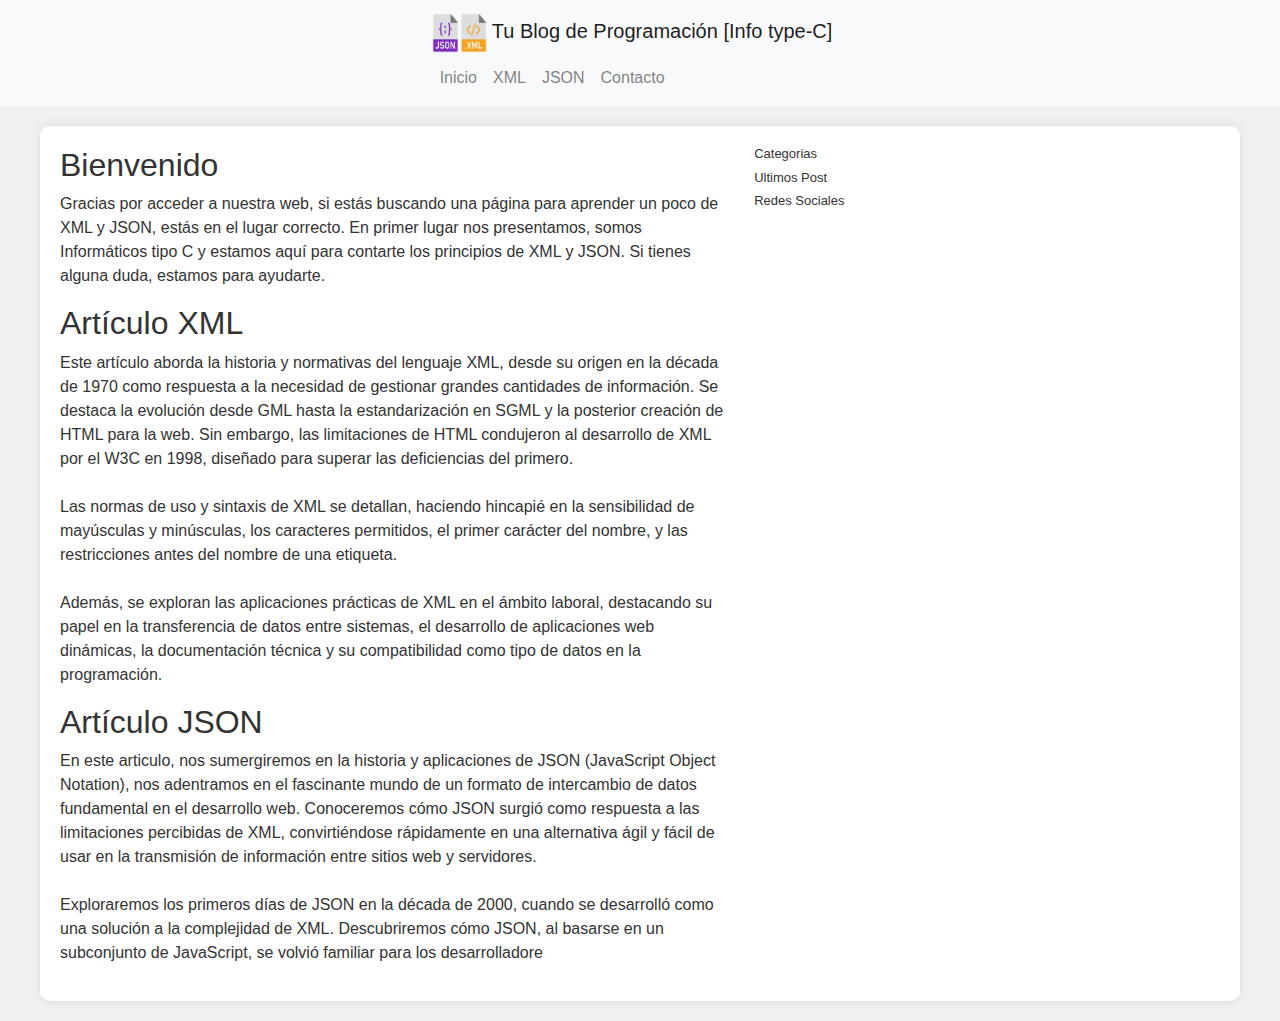
<file: Hito segundo trimestre Lenguaje de marcas/index.html>
<!DOCTYPE html>
<html lang="es">
<head>
    <meta charset="UTF-8">
    <meta name="viewport" content="width=device-width, initial-scale=1">
    <title>Blog de Programación</title>
    <link rel="stylesheet" href="https://stackpath.bootstrapcdn.com/bootstrap/4.3.1/css/bootstrap.min.css">
    <link rel="stylesheet" href="styles/styles.css">
  
    
    </style>
</head>
<body>

<nav class="navbar navbar-expand-lg navbar-light bg-light justify-content-center">
    <div class="mx-auto">
        <a class="navbar-brand" href="#">
            <img src="Multimedia/image2-removebg-preview.png" width="55" height="40" alt="">
            Tu Blog de Programación [Info type-C]
        </a>
        <ul class="navbar-nav mr-auto">
            <li class="nav-item"><a class="nav-link" href="index.html">Inicio</a></li>
            <li class="nav-item"><a class="nav-link" href="nav/xml.html">XML</a></li>
            <li class="nav-item"><a class="nav-link" href="nav/json.html">JSON</a></li>
            <li class="nav-item"><a class="nav-link" href="nav/contacto.html">Contacto</a></li>
        </ul>
    </div>
</nav>

<div class="container">
    <div class="row">
        <div class="col-md-7">
            <article>
                <h2>Bienvenido</h2>
                <p>Gracias por acceder a nuestra web, si estás buscando una página para aprender 
                    un poco de XML y JSON, estás en el lugar correcto. En primer
                    lugar nos presentamos, somos Informáticos tipo C y estamos aquí para contarte 
                    los principios de XML y JSON. Si tienes alguna duda, estamos para ayudarte.
                </p>
            </article>
            <article>
                <h2>Artículo XML</h2>
                <p>
                    Este artículo aborda la historia y normativas del lenguaje XML, desde su origen en la década de 1970 
                    como respuesta a la necesidad de gestionar grandes cantidades de información. Se destaca la evolución 
                    desde GML hasta la estandarización en SGML y la posterior creación de HTML para la web. Sin embargo, 
                    las limitaciones de HTML condujeron al desarrollo de XML por el W3C en 1998, diseñado para superar las 
                    deficiencias del primero.
                    <br><br>
                    Las normas de uso y sintaxis de XML se detallan, haciendo hincapié en la sensibilidad de 
                    mayúsculas y minúsculas, los caracteres permitidos, el primer carácter del nombre, y las restricciones antes 
                    del nombre de una etiqueta.
                    <br><br>
                    Además, se exploran las aplicaciones prácticas de XML en el ámbito laboral, 
                    destacando su papel en la transferencia de datos entre sistemas, el desarrollo 
                    de aplicaciones web dinámicas, la documentación técnica y su compatibilidad como 
                    tipo de datos en la programación.</p>
            </article>
            <article>
                <h2>Artículo JSON</h2>
                <p>
                    En este articulo, nos sumergiremos en la historia y aplicaciones de JSON (JavaScript Object Notation), nos adentramos en 
                    el fascinante mundo de un formato de intercambio de datos fundamental en el desarrollo web. Conoceremos 
                    cómo JSON surgió como respuesta a las limitaciones percibidas de XML, convirtiéndose rápidamente en una 
                    alternativa ágil y fácil de usar en la transmisión de información entre sitios web y servidores.
                    <br><br>
                    Exploraremos los primeros días de JSON en la década de 2000, cuando se desarrolló como una solución 
                    a la complejidad de XML. Descubriremos cómo JSON, al basarse en un subconjunto de JavaScript, se volvió 
                    familiar para los desarrolladore
                </p>
            </article>
        </div>

        <div class="col-md-5">
            <h2 class="col22" data-toggle="modal" data-target="#seccion1Modal">Categorias</h2>
            <h2 class="col22" data-toggle="modal" data-target="#seccion2Modal">Ultimos Post</h2>
            <h2 class="col22" data-toggle="modal" data-target="#seccion3Modal">Redes Sociales</h2>
        </div>
    </div>
</div>

<!-- Modals -->
<div class="modal fade" id="seccion1Modal" tabindex="-1" role="dialog" aria-labelledby="seccion1ModalLabel" aria-hidden="true">
    <div class="modal-dialog" role="document">
        <div class="modal-content">
            <div class="modal-header">
                <h5 class="modal-title" id="seccion1ModalLabel">Categoría 1</h5>
                <button type="button" class="close" data-dismiss="modal">×</button>
            </div>
            <div class="modal-body">
                Contenido de la Categoría 1
            </div>
            <div class="modal-footer">
                <button type="button" class="btn btn-secondary" data-dismiss="modal">Cerrar</button>
            </div>
        </div>
    </div>
</div>

<div class="modal fade" id="seccion2Modal" tabindex="-1" role="dialog" aria-labelledby="seccion2ModalLabel" aria-hidden="true">
    <div class="modal-dialog" role="document">
        <div class="modal-content">
            <div class="modal-header">
                <h5 class="modal-title" id="seccion2ModalLabel">Ultimos Post</h5>
                <button type="button" class="close" data-dismiss="modal" aria-label="Close">
                    <span aria-hidden="true">&times;</span>
                </button>
            </div>
            <div class="modal-body">
                Contenido de la Categoría 2
            </div>
            <div class="modal-footer">
                <button type="button" class="btn btn-secondary" data-dismiss="modal">Cerrar</button>
            </div>
        </div>
    </div>
</div>

<div class="modal fade" id="seccion3Modal" tabindex="-1" role="dialog" aria-labelledby="seccion3ModalLabel" aria-hidden="true">
    <div class="modal-dialog" role="document">
        <div class="modal-content">
            <div class="modal-header">
                <h5 class="modal-title" id="seccion3ModalLabel">Redes sociales</h5>
                <button type="button" class="close" data-dismiss="modal" aria-label="Close">
                    <span aria-hidden="true">&times;</span>
                </button>
            </div>
            <div class="modal-body">
                Contenido de la Categoría 3
            </div>
            <div class="modal-footer">
                <button type="button" class="btn btn-secondary" data-dismiss="modal">Cerrar</button>
            </div>
        </div>
    </div>
</div>

<!-- Scripts de Bootstrap y jQuery -->
<script src="https://code.jquery.com/jquery-3.3.1.slim.min.js"></script>
<script src="https://cdnjs.cloudflare.com/ajax/libs/popper.js/1.14.7/umd/popper.min.js"></script>
<script src="https://stackpath.bootstrapcdn.com/bootstrap/4.3.1/js/bootstrap.min.js"></script>
</body>
</html>
</file>
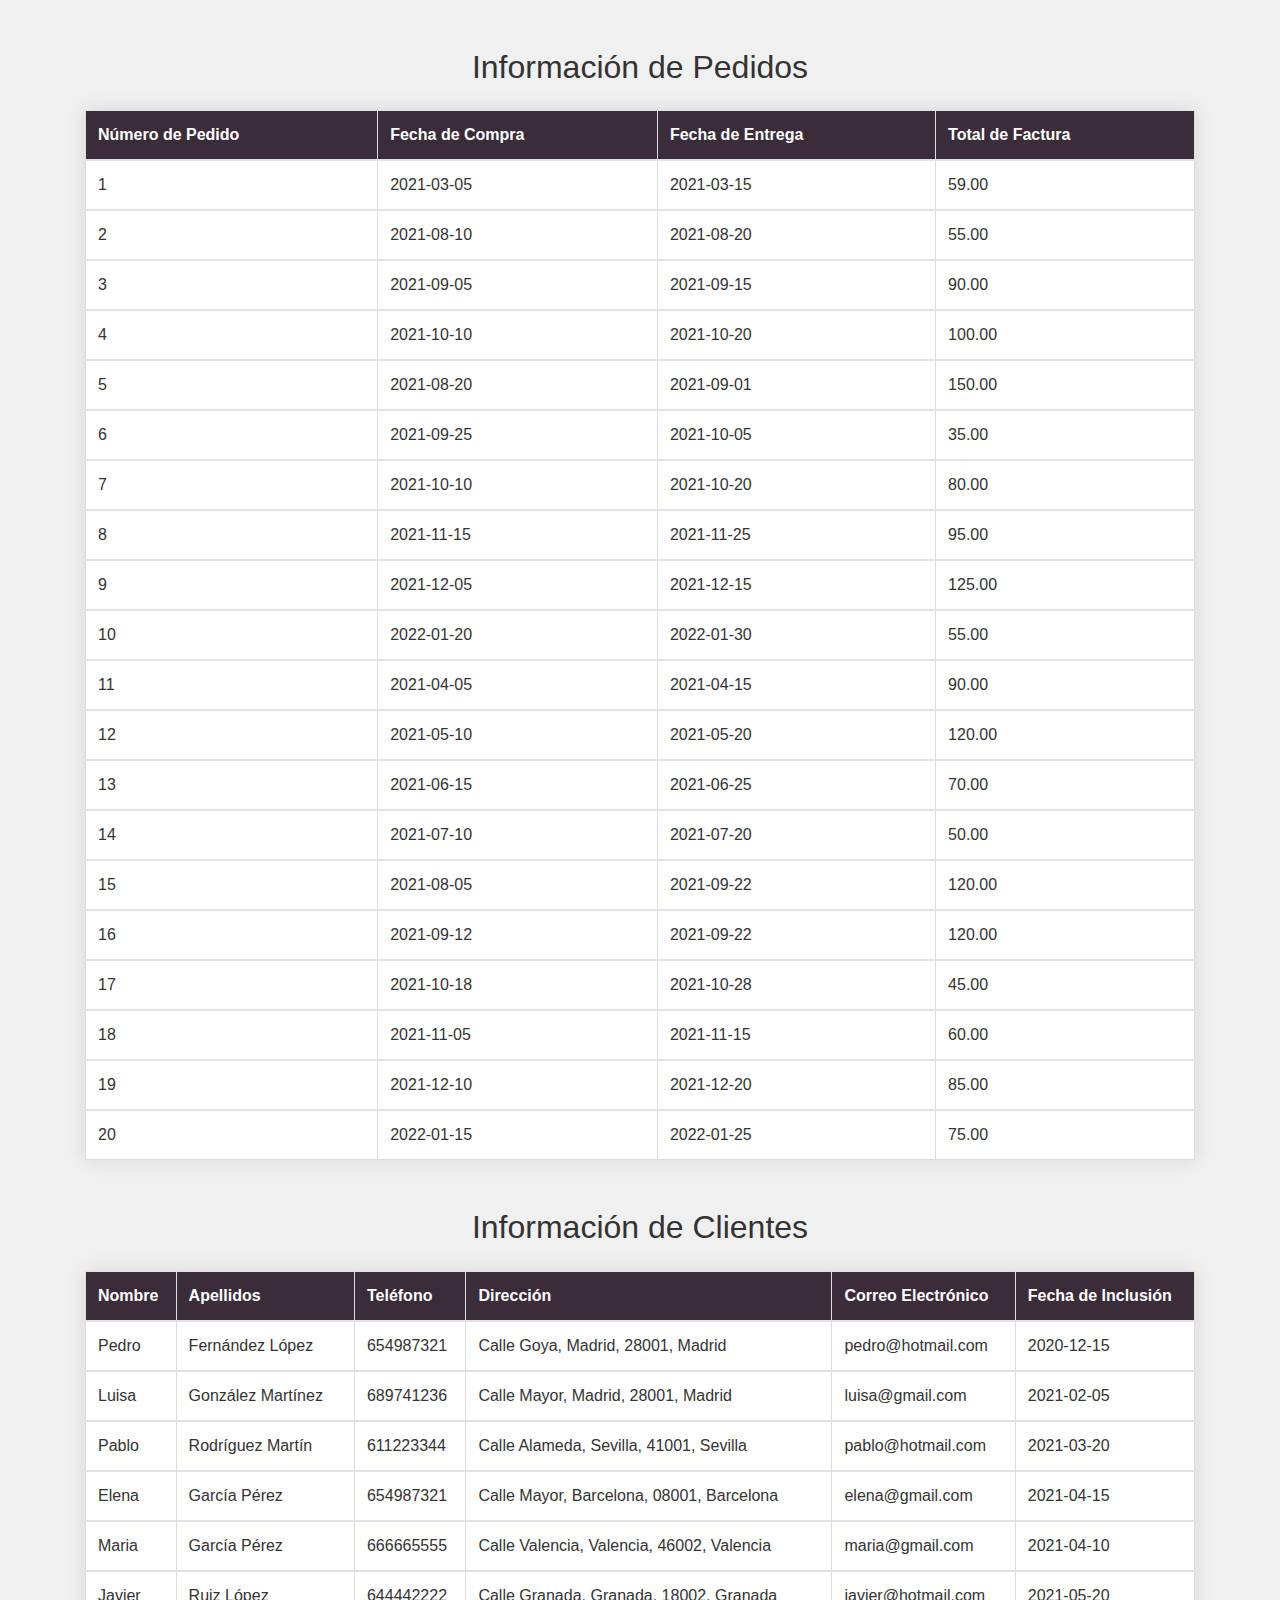
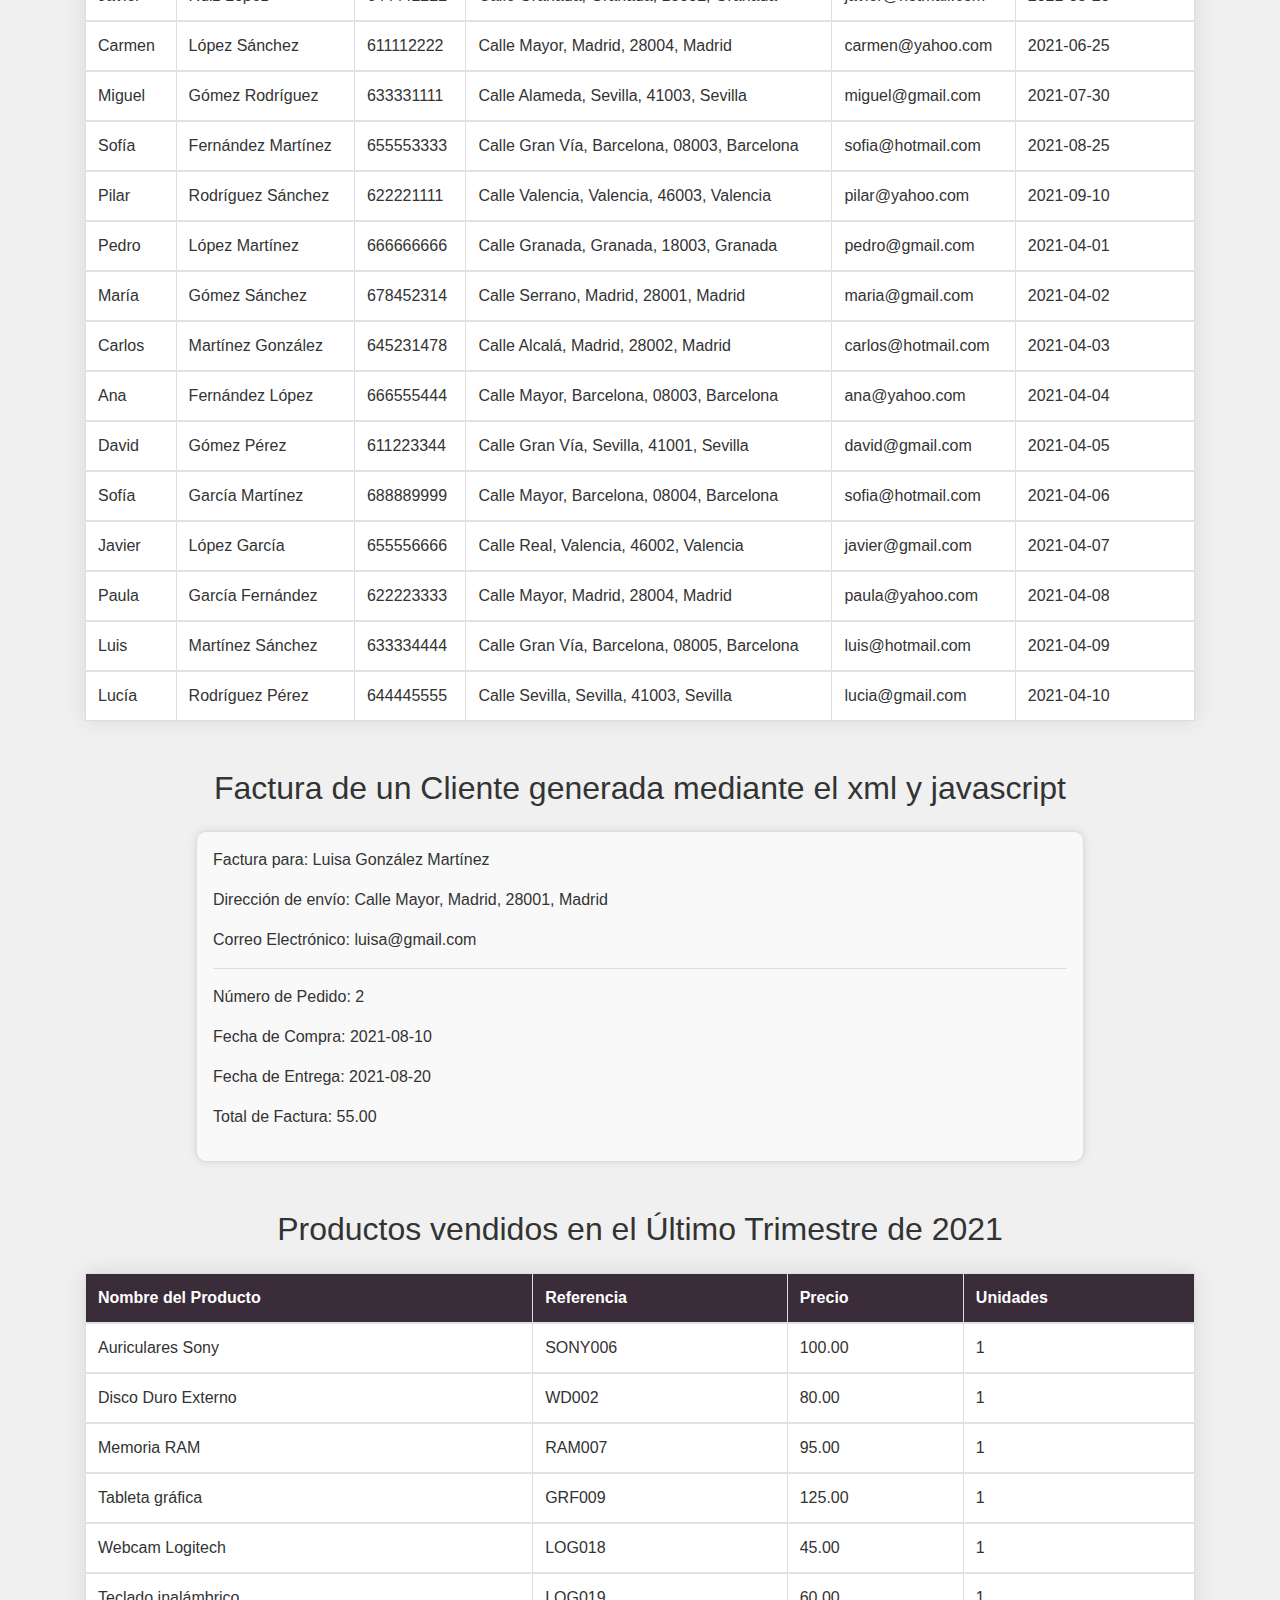
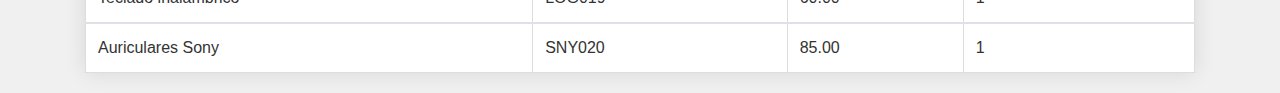
<file: HITO2_2T_LM/index.html>
<!DOCTYPE html>
<html lang="es">
<head>
    <meta charset="UTF-8">
    <meta name="viewport" content="width=device-width, initial-scale=1.0">
    <title>Proyecto Ecommerce</title>
    <!-- Bootstrap CSS -->
    <link href="https://stackpath.bootstrapcdn.com/bootstrap/4.5.2/css/bootstrap.min.css" rel="stylesheet">
    <!-- Estilos personalizados -->
    <link rel="stylesheet" href="css/styles.css">
</head>
<body>
    <div class="container">
        <h2 class="mt-5 mb-4">Información de Pedidos</h2>
        <table id="tablaPedidos" class="table"></table>

        <h2 class="mt-5 mb-4">Información de Clientes</h2>
        <table id="tablaClientes" class="table"></table>

        <h2 class="mt-5 mb-4">Factura de un Cliente generada mediante el xml y javascript</h2>
        <div id="facturaCliente" class="card p-3"></div>

        <h2 class="mt-5 mb-4">Productos vendidos en el Último Trimestre de 2021</h2>
        <table id="productosUltimoTrimestre2021" class="table"></table>
    </div>
    

    <script src="https://code.jquery.com/jquery-3.5.1.slim.min.js"></script>
    <script src="https://cdn.jsdelivr.net/npm/@popperjs/core@2.5.4/dist/umd/popper.min.js"></script>
    <script src="https://stackpath.bootstrapcdn.com/bootstrap/4.5.2/js/bootstrap.min.js"></script>

    <script src="js/main.js"></script>
</body>
</html>
</file>
<file: Hito segundo trimestre Lenguaje de marcas/styles/styles.css>
body {
    background-color: #f0f0f0; /* Color de fondo */
    color: #333; /* Color del texto */
}

.navbar {
    background-color: #7f8fa6; /* Color de fondo de la barra de navegación */
}

.navbar-brand {
    color: #fff; /* Color del texto del logo */
}

.navbar-nav .nav-link {
    color: #fff; /* Color del texto de los enlaces de navegación */
}



.colizq:hover {
    cursor: pointer;
    color: #7f8fa6; /* Color del texto al pasar el ratón */
    
        cursor: pointer;
    
}

.container {
    background-color: #fff; /* Color de fondo del contenedor principal */
    border-radius: 10px; /* Bordes redondeados */
    box-shadow: 0 0 10px rgba(0, 0, 0, 0.1); /* Sombra */
    padding: 20px; /* Espaciado interno */
    max-width: 1200px; /* Ancho máximo del contenedor */
    margin: 20px auto; /* Margen superior e inferior automático y centrado horizontal */
}

.modal-content {
    background-color: #f0f0f0; /* Color de fondo del modal */
    color: #333; /* Color del texto del modal */
}

.modal-header {
    background-color: #7f8fa6; /* Color de fondo del encabezado del modal */
    color: #fff; /* Color del texto del encabezado del modal */
}
.modal-title:hover {
    cursor: pointer; /* Establece el cursor como un puntero al pasar el cursor sobre el título */
}

.col22 {
    font-size: 13px;
    cursor: pointer; /* Tamaño de fuente más pequeño para el elemento h2 con la clase col22 */
}

.categorias-dropdown {
    font-size: 14px; /* Tamaño de fuente más pequeño para las categorías */
}
</file>
<file: HITO2_2T_LM/css/styles.css>
body {
    font-family: 'Roboto', sans-serif;
    background-color: #f0f0f0;
    margin: 20px;
}

h2 {
    color: #333333;
    text-align: center;
    margin-top: 30px;
}

table {
    border-collapse: collapse;
    width: 80%;
    margin: 20px auto;
    background-color: #ffffff;
    box-shadow: 0 0 20px rgba(0, 0, 0, 0.1);
}

th, td {
    border: 1px solid #dddddd;
    padding: 12px;
    text-align: left;
    color: #333333;
}

th {
    background-color: #3b2c3a;
    color: #ffffff;
}

#facturaCliente {
    background-color: #f9f9f9;
    color: #333;
    padding: 30px;
    margin: 20px auto;
    border: 1px solid #ddd;
    width: 80%;
    box-shadow: 0 0 10px rgba(0, 0, 0, 0.1);
    font-family: Arial, sans-serif;
    border-radius: 10px;
}

.factura-header {
    display: flex;
    justify-content: space-between;
    align-items: center;
    margin-bottom: 20px;
}

.factura-header h3 {
    margin: 0;
    color: #555;
}

.factura-info {
    margin-bottom: 20px;
}

.factura-info p {
    margin: 5px 0;
    color: #777;
}

.factura-table {
    width: 100%;
    border-collapse: collapse;
    margin-bottom: 20px;
}

.factura-table th, .factura-table td {
    padding: 10px;
    border: 1px solid #ddd;
}

.factura-table th {
    background-color: #3b2c3a;
    color: #fff;
    text-align: left;
}

.factura-total {
    display: flex;
    justify-content: space-between;
    align-items: center;
    font-weight: bold;
    border-top: 2px solid #3b2c3a;
    padding-top: 10px;
}

.factura-total p {
    margin: 5px 0;
}

.factura-footer {
    margin-top: 20px;
    font-size: 14px;
    text-align: center;
}

.factura-footer p {
    margin: 5px 0;
    color: #777;
}
</file>
